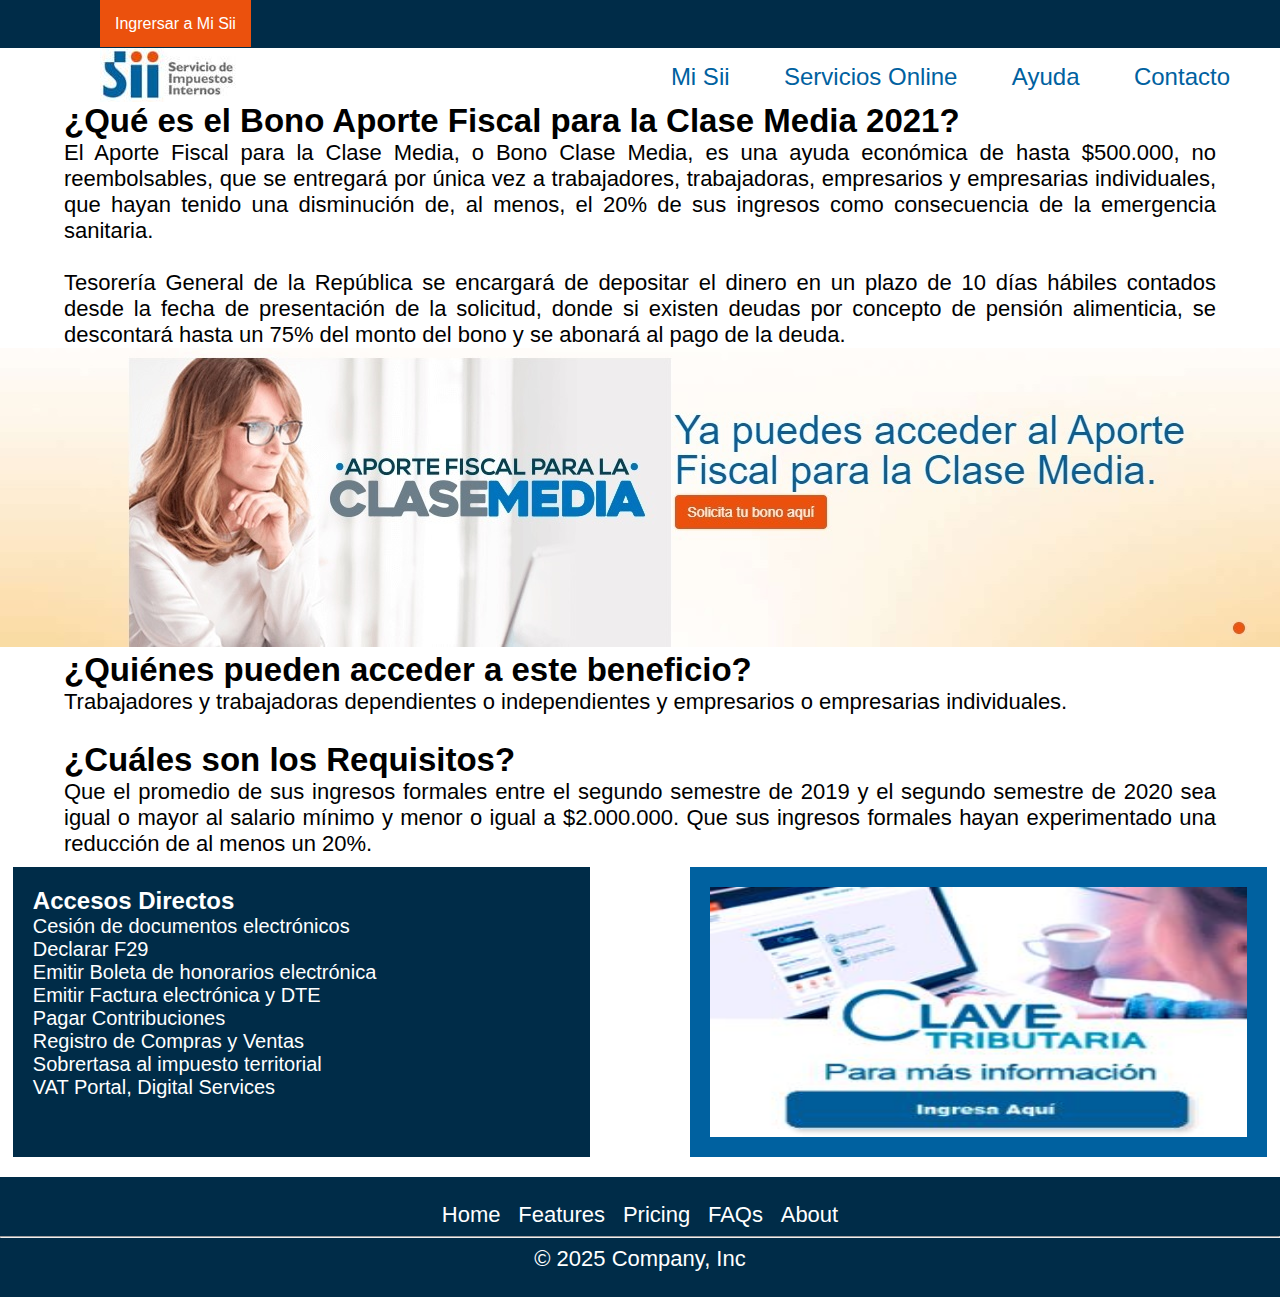
<file: index.html>
<!DOCTYPE html>
<html lang="en">
<head>
    <meta charset="UTF-8">
    <meta name="viewport" content="width=device-width, initial-scale=1.0">
    <title>Index</title>
    <link href="css/estilos.css" rel="stylesheet" type="text/css"/>
</head>
<body>

    <header>
        <a href="index.html">Ingrersar a Mi Sii</a>
    </header>

    <nav>
        <img src="imagenes/logo.JPG" alt="No Encontrado" />
        <ul>
           <li><a href="">Mi Sii</a></li>
           <li><a href="">Servicios Online</a></li> 
           <li><a href="">Ayuda</a></li> 
           <li><a href="">Contacto</a></li>  
        </ul>
    </nav>

    <div id="cajaTexto1">
        <h2>¿Qué es el Bono Aporte Fiscal para la Clase Media 2021?</h2>
        <p>
            El Aporte Fiscal para la Clase Media, o Bono Clase Media, es una ayuda económica de hasta $500.000, no reembolsables, que se entregará por única vez a trabajadores, trabajadoras, empresarios y empresarias individuales, que hayan tenido una disminución de, al menos, el 20% de sus ingresos como consecuencia de la emergencia sanitaria.
        </p>
        <br/>
        <p>
            Tesorería General de la República se encargará de depositar el dinero en un plazo de 10 días hábiles contados desde la fecha de presentación de la solicitud, donde si existen deudas por concepto de pensión alimenticia, se descontará hasta un 75% del monto del bono y se abonará al pago de la deuda.
        </p>
    </div>

    <div id="contenedor1">
        <a href="formularioRecuperar.html">
            <img src="imagenes/imagenInicial.jpg" alt="No Encontrado"/>
        </a>    
    </div>

    <div id="cajaTexto2">
        <h2>¿Quiénes pueden acceder a este beneficio?</h2>
        <p>
            Trabajadores y trabajadoras dependientes o independientes y empresarios o empresarias individuales.
        </p>
        <br/>
        <h2>¿Cuáles son los Requisitos?</h2>
        <p>
            Que el promedio de sus ingresos formales entre el segundo semestre de 2019 y el segundo semestre de 2020 sea igual o mayor al salario mínimo y menor o igual a $2.000.000.
            Que sus ingresos formales hayan experimentado una reducción de al menos un 20%.
        </p>
    </div>

    <div id="contenedor2">
        <div id="caja1">
            <h2>Accesos Directos</h2>
            <ul>
                <li><a href="">Cesión de documentos electrónicos</a></li>
                <li><a href="">Declarar F29</a></li>
                <li><a href="">Emitir Boleta de honorarios electrónica</a></li>
                <li><a href="">Emitir Factura electrónica y DTE</a></li>
                <li><a href="">Pagar Contribuciones</a></li>
                <li><a href="">Registro de Compras y Ventas</a></li>
                <li><a href="">Sobrertasa al impuesto territorial</a></li>
                <li><a href="">VAT Portal, Digital Services</a></li>
            </ul>
        </div>

        <div id="caja2">
            <a href="claveTributaria.html">
                <img src="imagenes/clave.JPG" alt="No Encontrado"/>
            </a>
        </div>
    </div>

    <footer id="footer1">
        <center>
            <a href="">Home</a> &nbsp;&nbsp;
            <a href="">Features</a> &nbsp;&nbsp;
            <a href="">Pricing</a> &nbsp;&nbsp;
            <a href="">FAQs</a> &nbsp;&nbsp;
            <a href="">About</a>
            <hr/>
            <a href="">&copy; 2025 Company, Inc</a>
        </center>
    </footer>
    
</body>
</html>
</file>
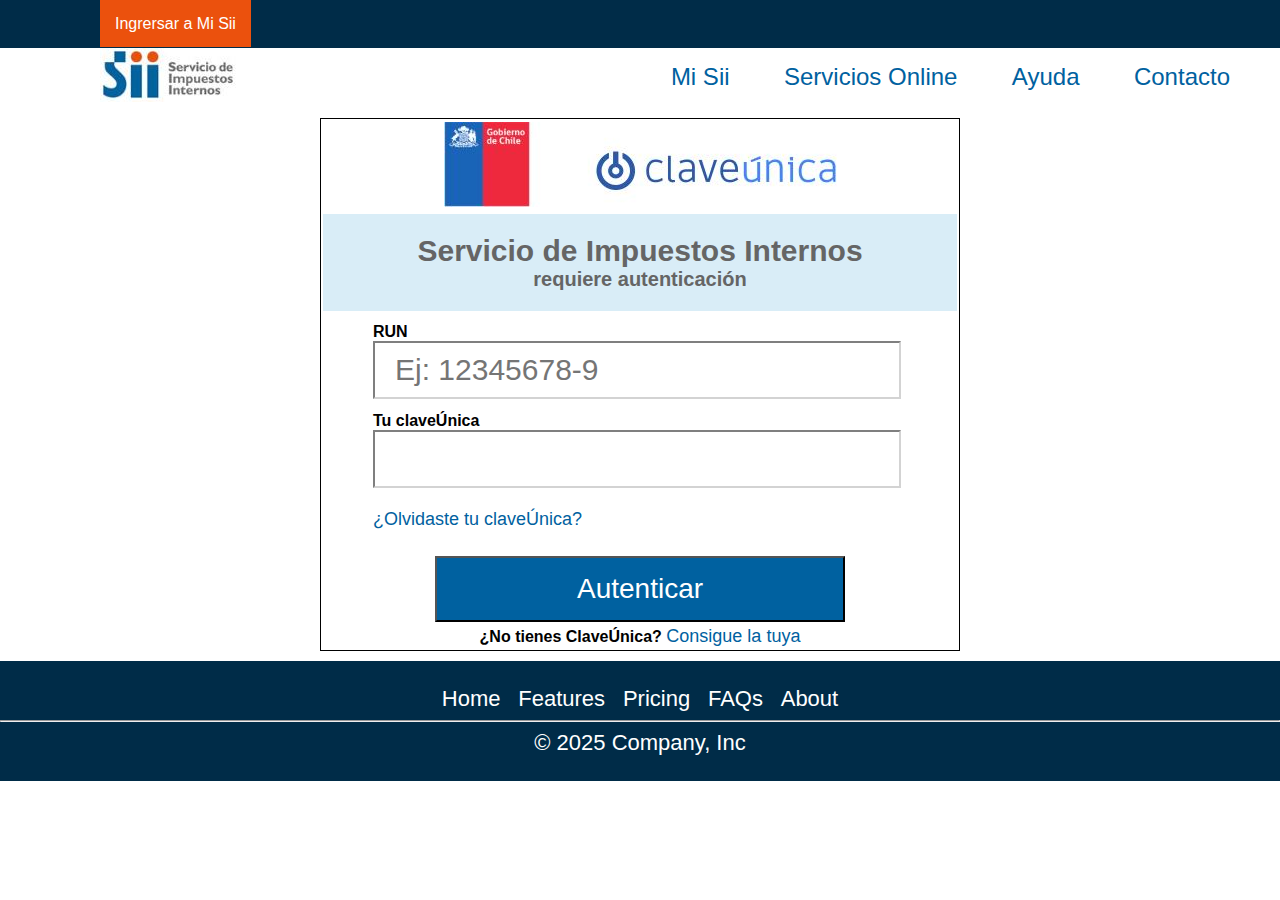
<file: formularioRecuperar.html>
<!DOCTYPE html>
<html lang="en">
<head>
    <meta charset="UTF-8">
    <meta name="viewport" content="width=device-width, initial-scale=1.0">
    <title>Formulario</title>
    <link href="css/estilos.css" rel="stylesheet" type="text/css"/>
</head>
<body>

    <header>
        <a href="index.html">Ingrersar a Mi Sii</a>
    </header>

    <nav>
        <img src="imagenes/logo.JPG" alt="No Encontrado" />
        <ul>
           <li><a href="">Mi Sii</a></li>
           <li><a href="">Servicios Online</a></li> 
           <li><a href="">Ayuda</a></li> 
           <li><a href="">Contacto</a></li>  
        </ul>
    </nav>

    <div id="contenedorRecuperar">
        <form action="" method="post">
            <table>
                <tr>
                    <td align="center">
                        <img src="imagenes/logoGobierno.JPG" alt="No Encontrado"/>
                    </td>
                </tr>
                <tr>
                    <th align="center" bgcolor="d9edf7" style="padding-top:20px; padding-bottom: 20px;">
                        <p>Servicio de Impuestos Internos</p>
                        <label>requiere autenticación</label>
                    </th>
                </tr>
                <tr>
                    <td class="espaciosCamposForm">
                        <label><strong>RUN</strong></label><br/>
                        <input class="camposForm" type="text" id="txtrun" name="txtrun" placeholder="Ej: 12345678-9" />
                    </td>
                </tr>
                <tr>
                    <td class="espaciosCamposForm">
                        <label><strong>Tu clave&Uacute;nica</strong></label><br/>
                        <input class="camposForm" type="password" id="txtcla" name="txtcla" /><br/>
                        <h4><a href="">¿Olvidaste tu claveÚnica?</a></h4>
                    </td>
                </tr>
                <tr>
                    <td align="center" class="filasForm">
                        <input class="boton" type="submit" id="btnaut" name="btnaut" value="Autenticar" />
                    </td>
                </tr>
                <tr>
                    <td align="center">
                        <strong>¿No tienes ClaveÚnica?</strong> 
                        <a href="">Consigue la tuya</a>
                    </td>
                </tr>
            </table>
        </form>

    <footer>
        <center>
            <a href="">Home</a> &nbsp;&nbsp;
            <a href="">Features</a> &nbsp;&nbsp;
            <a href="">Pricing</a> &nbsp;&nbsp;
            <a href="">FAQs</a> &nbsp;&nbsp;
            <a href="">About</a>
            <hr/>
            <a href="">&copy; 2025 Company, Inc</a>
        </center>
    </footer>
    
</body>
</html>
</file>
<file: css/estilos.css>
html, body ,header, nav, div, h1, h2, h3, ul, li, a, p{
    margin: 0;
    padding: 0;
    font-family: Calibri, Arial;
}

header{
    background-color: #002C48;
    padding-top: 15px;
    padding-bottom: 15px;
    padding-left: 100px;
}

header a{
    background-color: #EB510D;
    padding: 15px;
    color: #ffffff;
    text-decoration: none;
}

header a:hover{
    text-decoration: underline;
}

nav img{
    padding-left: 100px;
    float: left;
}

nav ul{
    float: right;
    padding-top: 15px;
}

nav ul li{
    display: inline;
}

nav ul li a{
    text-decoration: none;
    color: #0061A0;
    font-size: 24px;
    padding-right: 50px;
}

nav ul li a:hover{
    text-decoration: underline;
    color: #EB510D;
}

#cajaTexto1{
    padding-left: 5%;
    padding-right: 5%;
    clear: both;
    font-size: 22px;
    text-align: justify;
}

#contenedor1{
    width: 100%;
}

#cajaTexto2{
    padding-left: 5%;
    padding-right: 5%;
    clear: both;
    font-size: 22px;
    text-align: justify;
}

#contenedor2{
    margin-top: 10px;
}



#caja1{
    width: 42%;
    height: 250px;
    background-color: #002C48;
    padding: 20px;
    float: left;
    margin-left: 1%;
}

#caja1 a{
    color: #ffffff;
    text-decoration: none;
    font-size: 20px;
}

#caja1 h2{
    color: #ffffff;
}

#caja1 ul{
    list-style: none;
}

#caja1 ul li a:hover{
    text-decoration: underline;
}


#caja2{
    width: 42%;
    height: 250px;
    background-color: #0061a0;
    padding: 20px;
    float: right;
    margin-right: 1%;
}

#caja2 img{
    width: 100%;
    height: 100%;
}







#footer1{
    clear: both;
    background-color: #002C48;
    padding-top: 25px;
    padding-bottom: 25px;
    margin-top: 320px;
}


footer{
    clear: both;
    background-color: #002C48;
    padding-top: 25px;
    padding-bottom: 25px;
    margin-top: 10px;
}

footer a{
    color: #ffffff;
    text-decoration: none;
    font-size: 22px;
}

footer a:hover{
    text-decoration: underline;
}








#contenedorTabla table{
    width: 80%;
    margin-left: auto;
    margin-right: auto;
}

#contenedorTabla h3{
    color: #0061A0;
    text-align: center;
}

#contenedorTable table tr td{
    background-color: #f2f2f2;
    text-align: justify;
    font-size: 20px;
    padding: 10px;
}






#contenedorRecuperar{
    clear: both;
}

#contenedorRecuperar table{
    width: 50%;
    margin-top: 70px;
    margin-left: auto;
    margin-right: auto;
    border: 1px solid #000000;
}

#contenedorRecuperar table th p{
    font-size: 30px;
    color: #656565;
}

#contenedorRecuperar table th label{
    font-size: 20px;
    color: #656565;
}

#contenedorRecuperar table a{
    color: #0061A0;
    text-decoration: none;
    font-weight: normal;
    font-size: 18px;
}

.camposForm{
    width: 100%;
    font-size: 30px;
    border-color: lightgray;
    padding-top: 10px;
    padding-bottom: 10px;
    padding-left: 20px;
    padding-right: 20px;
}

.espaciosCamposForm{
    padding-top: 10px;
    padding-left: 50px;
    padding-right: 100px;    
}

.boton{
    font-size: 28px;
    background-color: #0061A0;
    color: #ffffff;
    padding-top: 15px;
    padding-bottom: 15px;
    padding-left: 140px;
    padding-right: 140px;
}





@media screend and (max-width:850px){

    header{
        padding-left: 0;
        text-align: center;
    }

    header a{
        padding-left: 15%;
        padding-right: 15%;
    }

    nav img{
        display: none;
    }

    nav ul{
        clear: both;
        width: 100%;
        text-align: center;
        margin-bottom: 10px;
    }

    nav ul li a{
        font-size: 20px;
        padding-right: 15px;
        padding-left: 15px;
    }

    h2{
        text-align: center;
        font-size: 28px;
    }

    #cajaTexto1{
        font-size: 18px;
    }

    #cajaTexto2{
        font-size: 18px;
    }




    #caja1{
        clear: left;
        width: 100%;
        margin: 0;
    }

    #caja2{
        clear: right;
        width: 100%;
        height: 100%;
        margin: 0;
        padding: 0;
        margin-top: 10px;
    }


    #footer1 a{
        font-size: 18px;
    }

    footer a{
       font-size: 18px; 
    }

    #contenedorTabla table{
        width: 95%;
    }

    #contenedorTabla table tr td h3{
        font-size: 20px;
    }

    #contenedorTabla table tr td p{
        font-size: 18px;
    }
}
</file>
